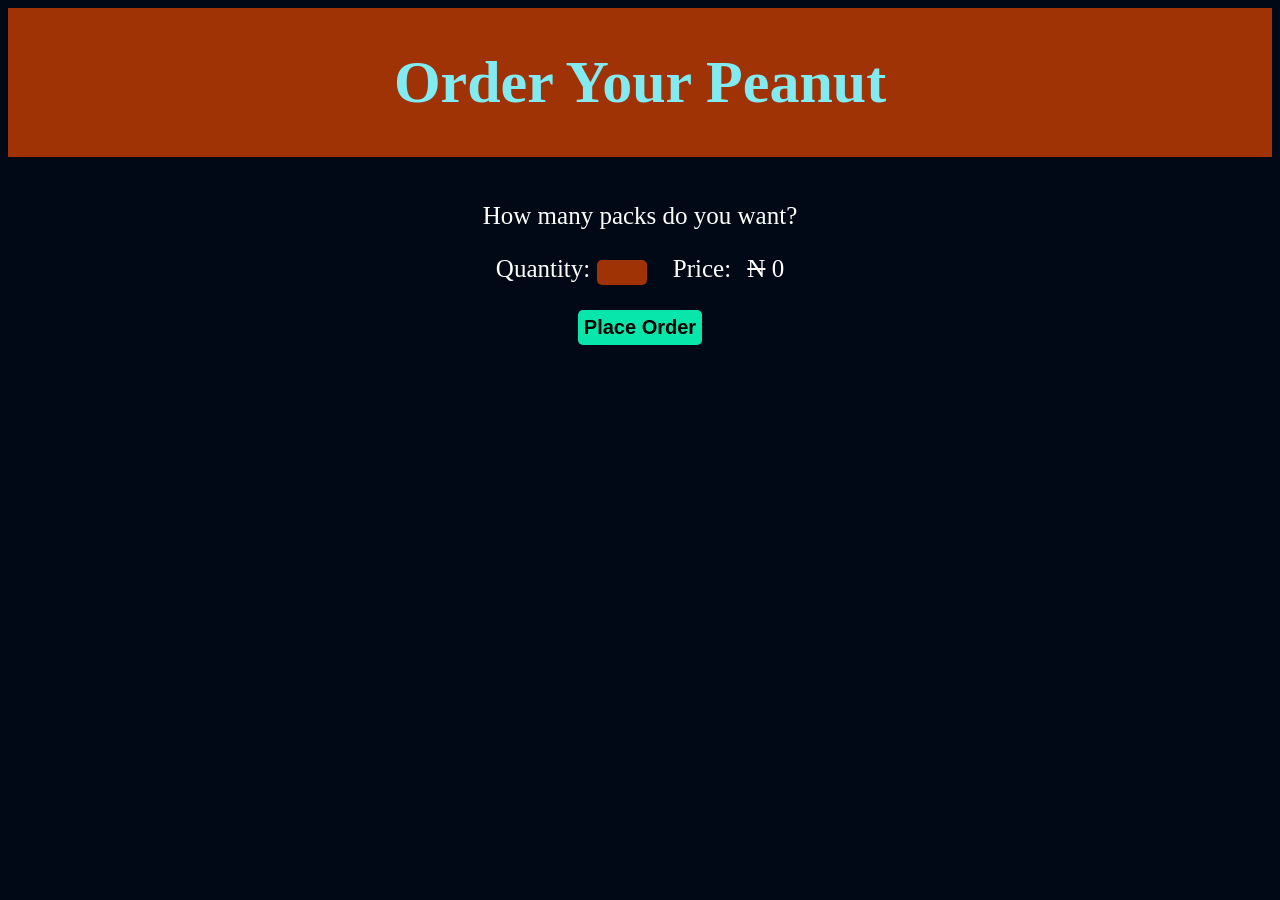
<file: index.htm>
<!DOCTYPE html>
<html lang="en">
<head>
    <meta charset="UTF-8">
    <meta name="viewport" content="width=device-width, initial-scale=1.0">
    <title>Order Peanut</title>
    <link rel="stylesheet" href="./styless/index.css">
</head>
<body>
    <header>
        <h1>Order Your Peanut</h1>
    </header>
    <div class="container">
        <p>How many packs do you want?</p>
        <p class="place-order">
        Quantity: <input type="number" id="quantity"/>
        <span id="price">Price: </span>
        <strike>N</strike>
        <span id="amount">0</span>
    </p>
        <p><button type="button" onclick="place_order()">Place Order</button></p>
    </div>
    <script src="index.js"></script>
</body>
</html>
</file>
<file: styless/index.css>
body {
    background-color: rgb(1, 9, 22);
    color: #fff;
    user-select: none;
}

header{
    font-size: 30px;
    align-items: center;
    align-content: center;
    justify-content: center;
    text-align: center;
    background-color: rgb(159, 51, 5);
    color: rgb(129, 235, 241);
    display: flex;
}

.container {
    text-align: center;
    padding: 20px;
    font-size: 25px;
}

/* styling the input */
input {
    max-width: 40px;
    padding: 5px;
    border: none;
    border-radius: 5px;
    font: 25px;
    text-align: center;
    background-color: rgb(159, 51, 5);
    color: #fff;
    font-weight: 600;
}

#price {
    margin-left: 20px;
    margin-right: 10px;
}

button {
    padding: 6px;
    font-size: 20px;
    border: none;
    font-weight: 600;
    background-color: rgb(8, 230, 171);
    border-radius: 5px;
    color: black;
    cursor: pointer;
}

button:hover {
    color:#dff0f5;
    padding: 8px;
}
</file>
